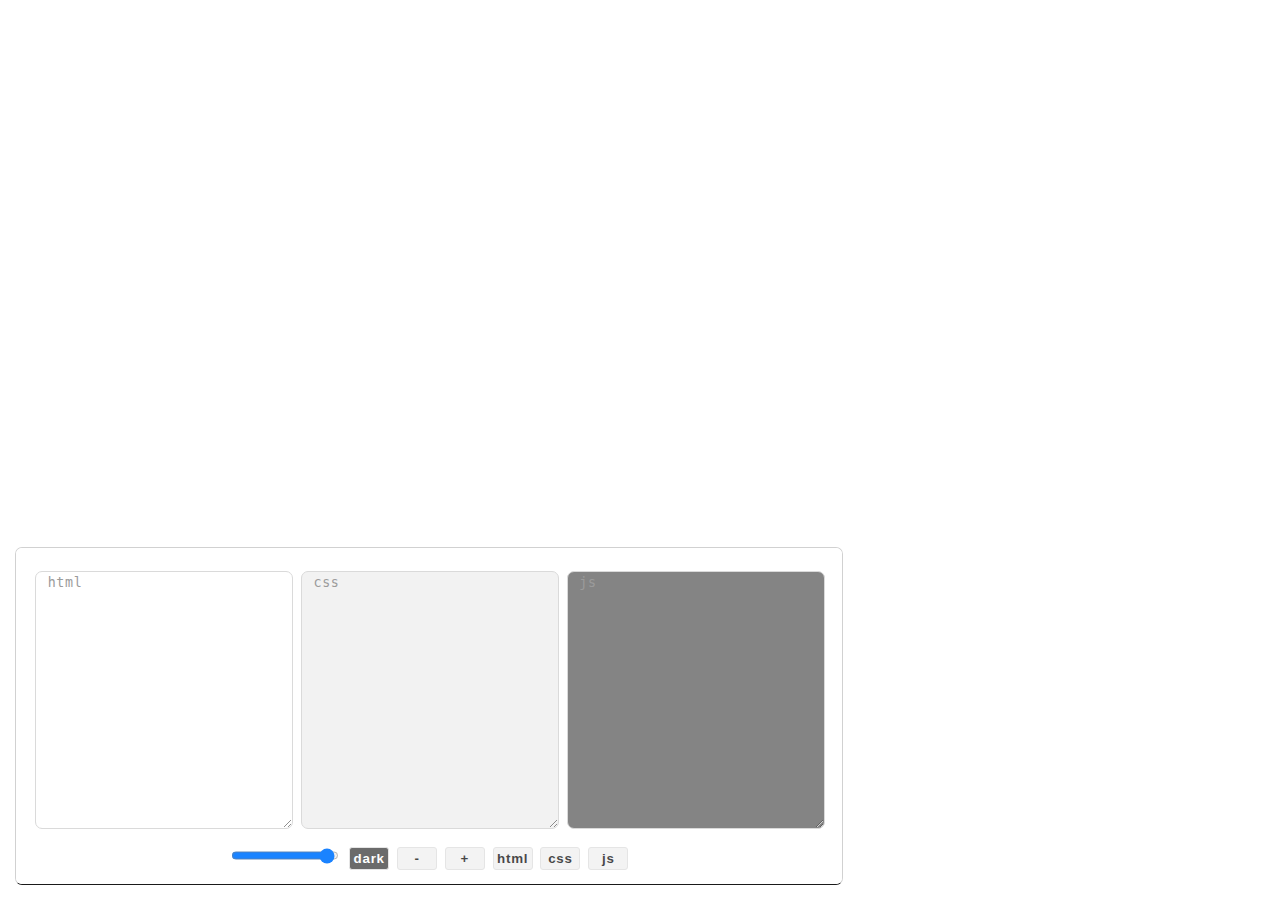
<file: index.html>
<!DOCTYPE html>
<html lang="en">
<head>
  <title>divjot</title>
  <meta charset="UTF-8">
  <link rel="stylesheet" href="divjot.css">
  <script defer src="divjot.js"></script>    
</head>

<body>
  <div id="divjot-markup"> <!-- This is where users' html is 'sent'--> </div>

  <div id="divjot-wrapper" spellcheck="false">        
    <section class="editor-section">           
      <textarea class="divjot-editors" id="divjot-html" placeholder=" html "></textarea>        
      <textarea class="divjot-editors" id="divjot-css" placeholder=" css "></textarea>
      <textarea class="divjot-editors" id="divjot-js" placeholder=" js "></textarea>
    </section>

    <div class="divjot-controls">
<!--  <button class="control-buttons" id="menu-button">menu</button>  -->
      <input id="opacity-control" type ="range" min="0.1" max="1" step="0.1" ></input>
      <button class="control-buttons" id="dark-button"> dark </button>
      <button class="control-buttons" id="light-button">light</button>
      <button class="control-buttons" id="fsize-smaller-button"> - </button>
      <button class="control-buttons" id="fsize-bigger-button"> + </button>     
      <button class="control-buttons" id="html-button"> html </button>
      <button class="control-buttons" id="css-button"> css </button>
      <button class="control-buttons" id="js-button"> js </button>
    </div>    
  </div>  <!-- end div id: divjot-wrapper -->   
  
  <!-- This is where users' css is sent --> 
  <style id = "divjot-style"></style>
</body>
</html>
</file>
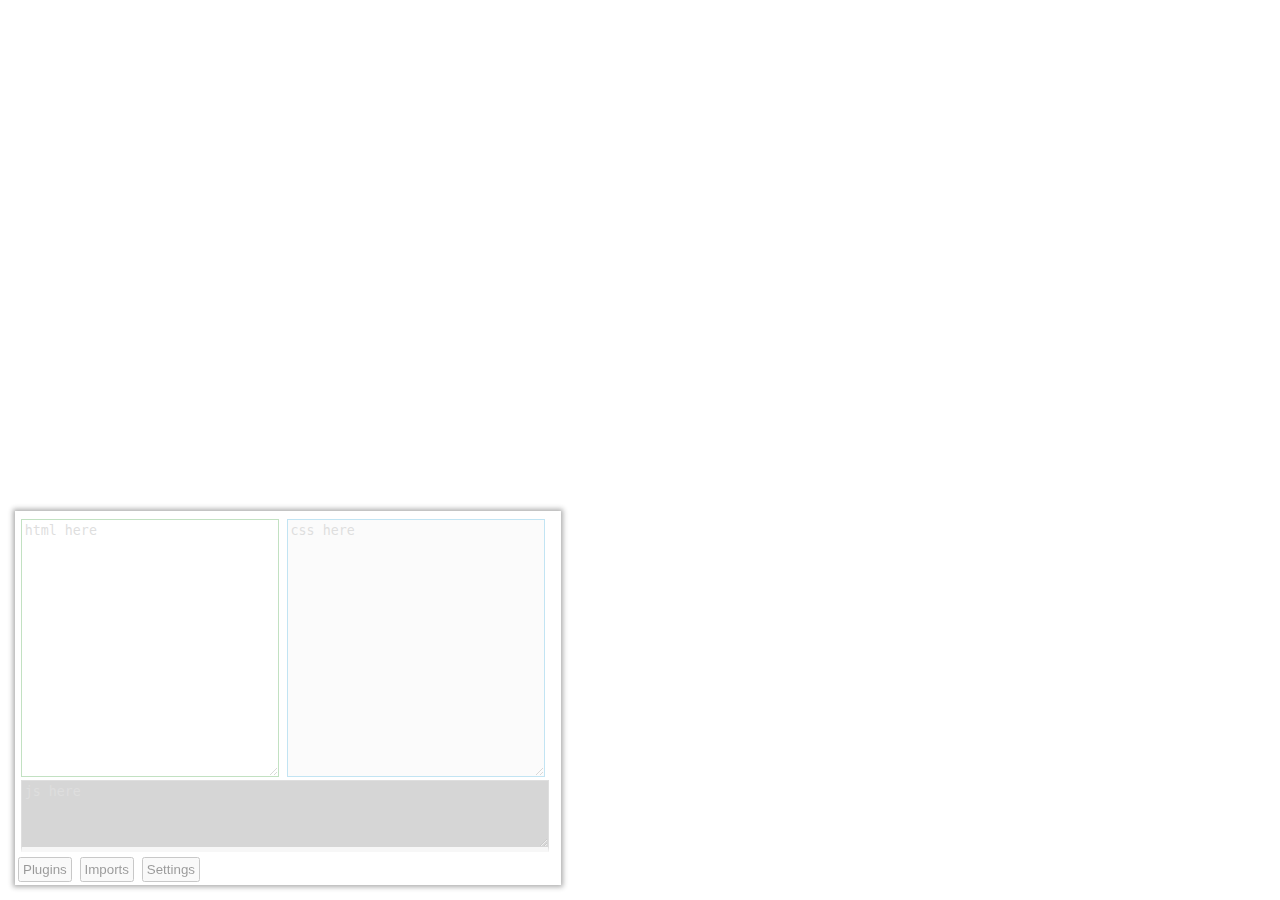
<file: local-app/napkinpage.html>
<!-- TODO: doc comments / license / links etc -->

<!DOCTYPE html>
<html lang = "en">
<head>
  <title>a napkin page</title>
  <meta charset = "UTF-8">
  <link rel="stylesheet" href="napkin-ui.css">
  <script defer src="napkin.js"></script>    
</head>
<!--************************************************************************-->

<body>
  <div id = "napkin-markup"> <!-- This is where users' html is 'sent'--> </div>

    <div id = "napkin-wrapper" spellcheck="false">
      
      <section class="editor-section">  
        <textarea class="napkin-editors" id="napkin-html" placeholder="html here"></textarea>
        <textarea class="napkin-editors" id="napkin-css" placeholder="css here"></textarea>
        <textarea class="napkin-editors" id="napkin-js" placeholder="js here"></textarea>  
      </section>
    
    <span id = "napkin_controls">
      <button class = "napkin-buttons">Plugins</button>           
      <button class = "napkin-buttons">Imports</button>
      <button class = "napkin-buttons">Settings</button>      
    </span>    
  </div>  <!-- end div id: napkin-wrapper -->   
  
  <!-- This is where user css is sent --> 
  <style id = "napkin-style"></style>
  
  <!--  CONTENTS OF SETTINGS / CONFIG OPTION PAGES
  
  <div id = "controls-content-wrapper">
    
    <div class = "controls-content" id="plugins">    
      <h1>plugin window</h1>
      <button class = "napkin-buttons">Okay</button>
      <button class = "napkin-buttons">Cancel</button>
    </div>
    
    <div class = "controls-content" id="imports">
      <h1>imports window</h1>
      <button class = "napkin-buttons">Okay</button>
      <button class = "napkin-buttons">Cancel</button>
    </div>
    
    <div class = "controls-content" id="settings">
      <h1>settings window</h1>
      <button class = "napkin-buttons">Okay</button>
      <button class = "napkin-buttons">Cancel</button>
    </div>
  
  </div> -->
 
</body>
</html>
</file>
<file: divjot.css>
/* Copyright by Brett Fraley 2016 */

html {
  font-size:100%;
  height:100%;
  margin:0;
  padding:0; 
}
body {
  width:100%;
  height:100%;
  margin:0;
  padding:0;
}

/* The divjot UI container. */
#divjot-wrapper {
  min-width:440px;
  max-width:98%;
  max-height:98%;
  position:fixed;
  left:15px;
  bottom:15px;
  padding:9px;
  z-index:1;
  overflow:auto;
  opacity:0.9;
  white-space:nowrap;
  text-align:center;
  font-family:monospace;
  font-size:1em;
  background-color:#fff;
  color:#222;
  border:solid 1px #ccc;
  border-bottom:solid 1px #000;
  border-radius:7px;
}

#divjot-menu {
  width:100%;
  height:20px;
  padding:5px;
  border:solid 1px;
  color: #333;
  list-style:none;
}

#divjot-menu ul li {
  display:inline-block;
}



/* Each of the editor textareas. */
.divjot-editors {
  min-width:250px;
  min-height:250px;
  max-height:75%;
  max-width:700px;
  padding:3px;
  display:inline-block;
  overflow:auto;
  opacity:0.8;  
  border-radius:7px;
  border:solid 1px #ccc;
  font-size:10pt;
  letter-spacing:0.05em;  
}

.divjot-editors:focus,.control-buttons:focus {
  outline: none !important;
  border:solid 1px #008fcc;  
}

#divjot-html {  

}

#divjot-css {  
  background-color:#EEE;  
  max-width:520px;  
}

#divjot-js {
  font-family:monospace;
  font-weight:500;
  background-color:#555;  
  color:#FFF;
}

/* A section element, parent to all editor textareas. */
.editor-section {
  margin:5px auto;
  width:98%;    
  overflow:auto;
  padding:9px;
  border-radius:7px;
}

/* UI controls. */

.divjot-controls {
  text-align:center; /* All that's needed for now until it holds more elements. */
}

#opacity-control {
  width:100px;
  background-color:#ddd;
  color:#000;  
  padding:3px;
  border-radius:3px;
  height:7px;
  border:solid 1px #ddd;
}

.control-buttons {
  width:40px;
  padding:3px;
  border:solid 1px;
  opacity:0.8;
  border-radius:3px;
  border:solid 1px #ddd;
  margin-bottom:5px;
  letter-spacing:0.06em;
  font-weight:700;
}

.control-buttons:hover {
  opacity:1;
  background-color:#EEE;
}

#dark-button {
  background-color:#333;
  color:#FFF;
}

#light-button {
  background-color:#FFF;
  color:#000;
  display:none;
}

#run-button {
  margin-left:25px;
  width:80px;
  padding:5px;
  font-weight:500;
  letter-spacing:0.2em;
}
</file>
<file: local-app/napkin-ui.css>
/* TODO: doc comments / license / links etc */

html {
  font-size:100%;
  height:100%
  margin:0;
  padding:0; 
}
body {
  width:100%;
  height:100%;
  margin:0;
  padding:0;
}

#napkin-wrapper {
  min-width:540px;
  max-width:98%;
  max-height:98%;
  position:fixed;
  left:15px;
  bottom:15px;
  padding:3px;
  z-index:1;
  overflow:auto;
  opacity:0.4;
  white-space:nowrap;
  text-align:left;
  font-family:monospace;
  font-size:1em;
  background-color:#fff;
  color:#222; 
  box-shadow:0px 0px 5px 2px #333;
}

.napkin-editors {
  min-width:250px;
  min-height:250px;
  max-width:80%;
  max-height:95%;
  padding:3px;
  display:inline-block;
  overflow:auto;
  opacity:0.6;  
}

#napkin-html {  
  border:solid 1px #008000; /* is green */
}

#napkin-css {  
  background-color:#EEE;
  border:solid 1px #008fcc;  
}

#napkin-js {
  min-width:520px;
  min-height:60px;
  display:block;
  border-bottom:solid 5px #ddd;
  background-color:#555;
  color:#00ff00; /* is lime */  
}

#napkin-wrapper:hover, #napkin-wrapper:focus,
.napkin-editors:hover, .napkin-editors:focus {
  opacity:1;
}

.editor-section {
  margin:5px auto;
  width:99%;    
}

/* controls */

#napkin-controls {
    padding:3px;    
}

.napkin-buttons {
    padding:3px;
    margin:0px, 3px, 0px, 3px;
    border:solid 0px, 2px, 0px, 2px;
    display:inline;
    font-family:helvetica;   
}

#controls-content-wrapper {
  line-height:0;
  display:none;    
}

/* each controls page div */
.controls-content {    

}

/* do #plugins, #imports, #settings */
</file>
